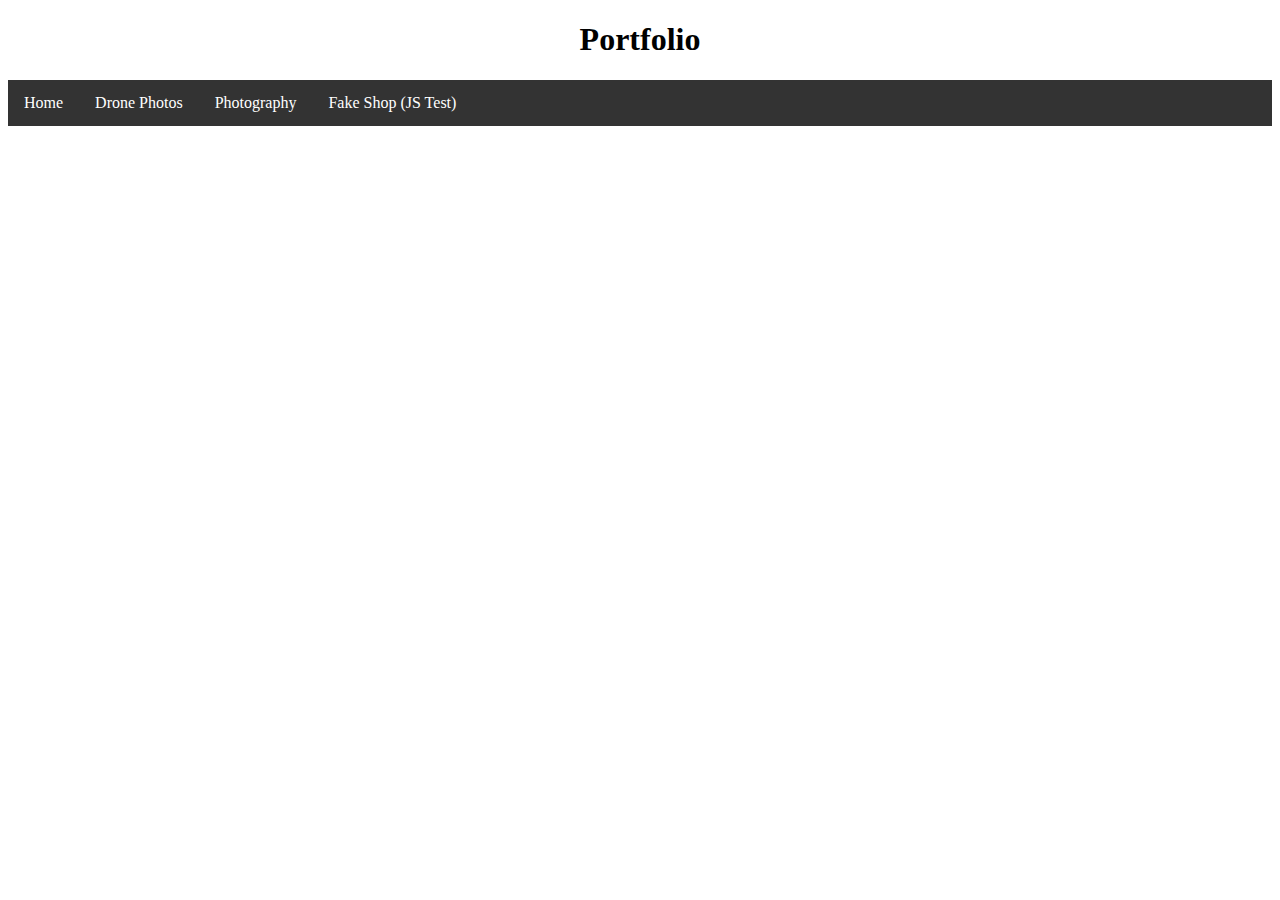
<file: index.html>
<!DOCTYPE html>
<html lang="en">
<head>
    <meta charset="UTF-8">
    <title>Portfolio</title>
</head>
<body>
<h1>Portfolio</h1>
<!--StyleSheet loading-->
<link rel="stylesheet" href="StyleSheet.css">
<ul>
    <li><a href="index.html">Home</a></li>
    <li><a href="Drone.html">Drone Photos</a></li>
    <li><a href="Photography.html">Photography</a></li>
    <li><a href="FakeShop.html">Fake Shop (JS Test)</a></li>
</ul>
</body>
</html>
</file>
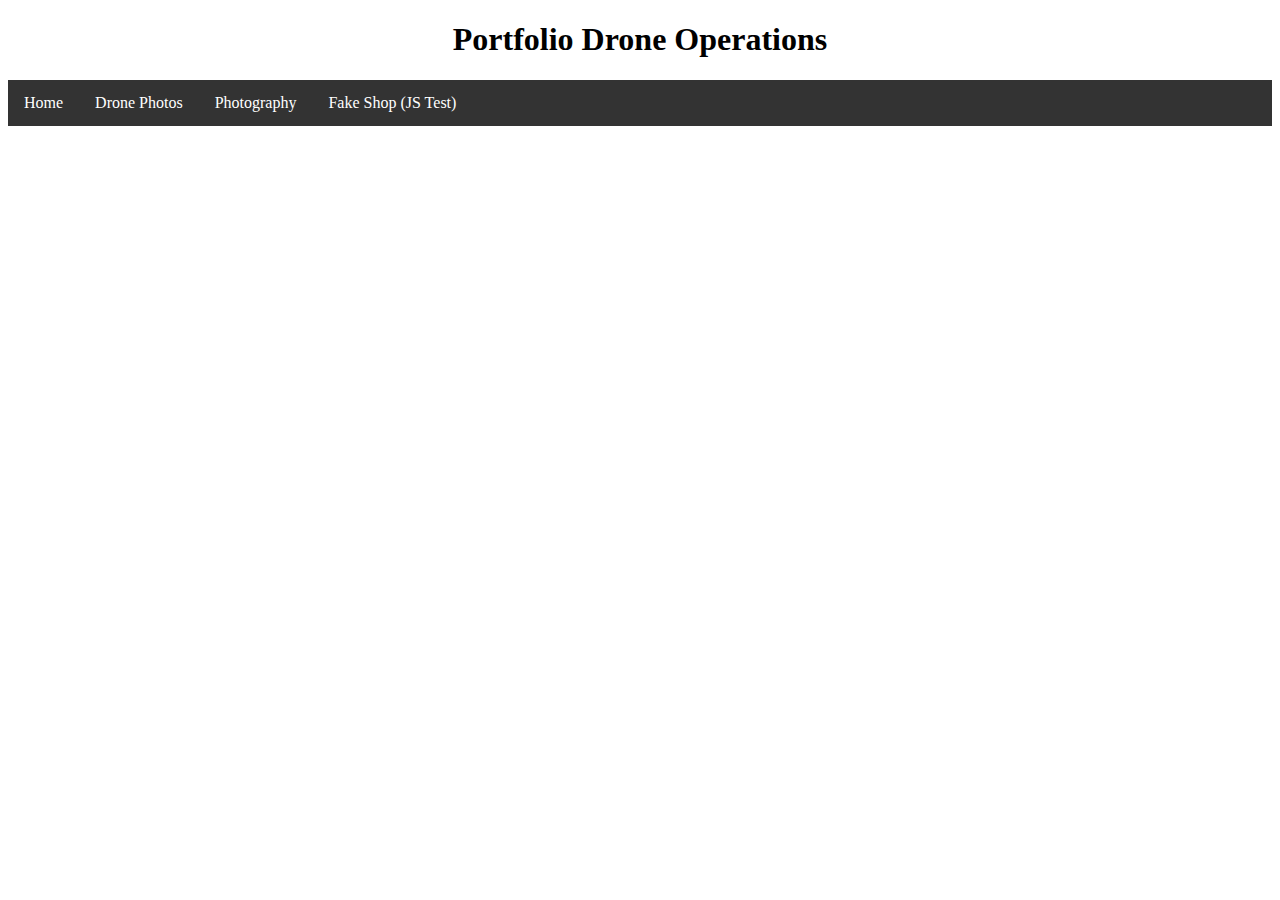
<file: Drone.html>
<!DOCTYPE html>
<html lang="en">
<head>
    <meta charset="UTF-8">
    <title>Portfolio Drone Operations</title>
</head>
<body>
<h1>Portfolio Drone Operations</h1>
<!--StyleSheet loading-->
<link rel="stylesheet" href="StyleSheet.css">
<ul>
    <li><a href="index.html">Home</a></li>
    <li><a href="Drone.html">Drone Photos</a></li>
    <li><a href="Photography.html">Photography</a></li>
    <li><a href="FakeShop.html">Fake Shop (JS Test)</a></li>
</ul>
</body>
</html>
</file>
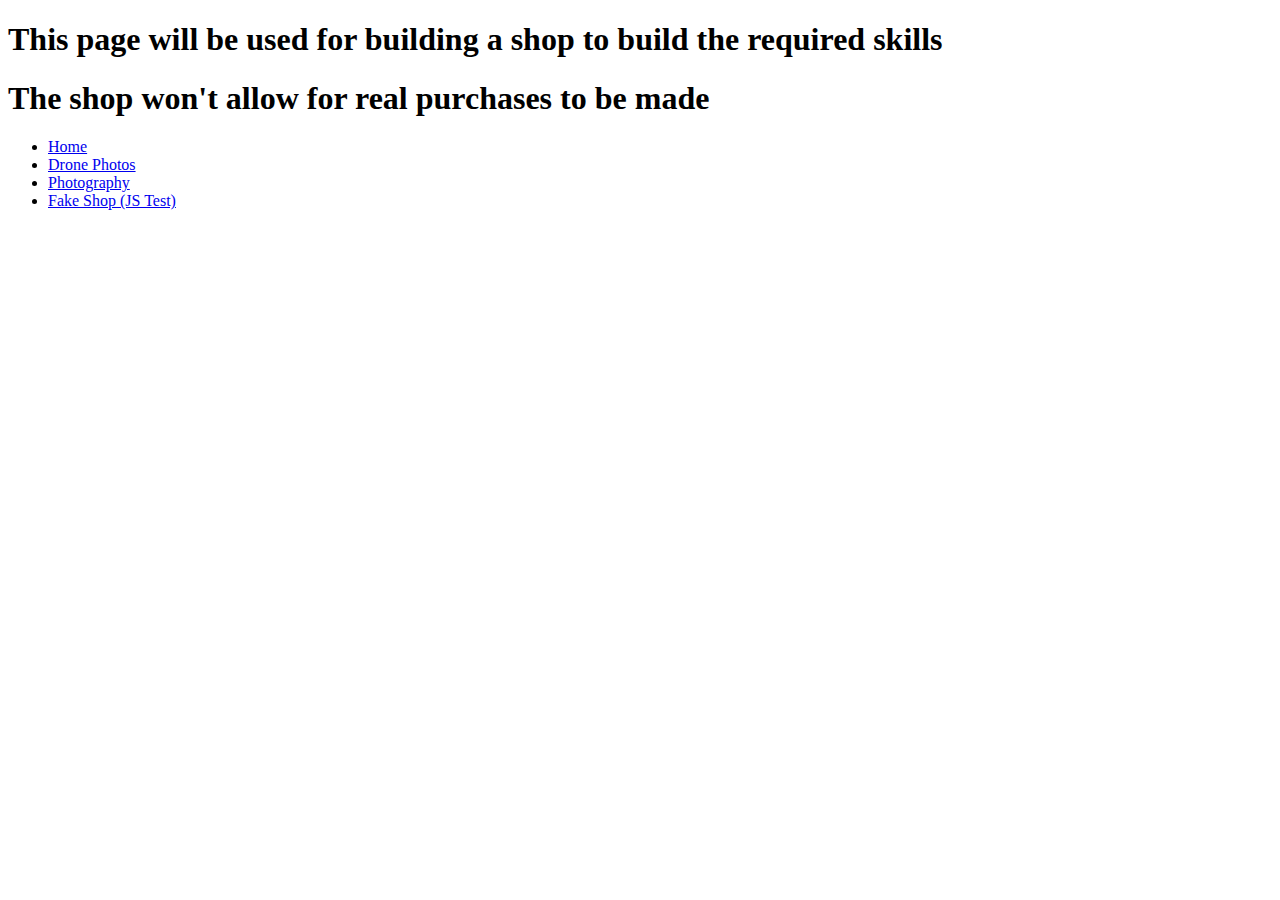
<file: FakeShop.html>
<!DOCTYPE html>
<html lang="en">
<head>
    <meta charset="UTF-8">
    <title>Fake Shop</title>
</head>
<body>
<h1>This page will be used for building a shop to build the required skills</h1>
<h1>The shop won't allow for real purchases to be made</h1>
<!--possibly add in the ability to make fake purchases-->
<ul>
    <li><a href=index.html">Home</a></li>
    <li><a href="Drone.html">Drone Photos</a></li>
    <li><a href="Photography.html">Photography</a> </li>
    <li><a href="FakeShop.html">Fake Shop (JS Test)</a> </li>
</ul>
</body>
</html>
</file>
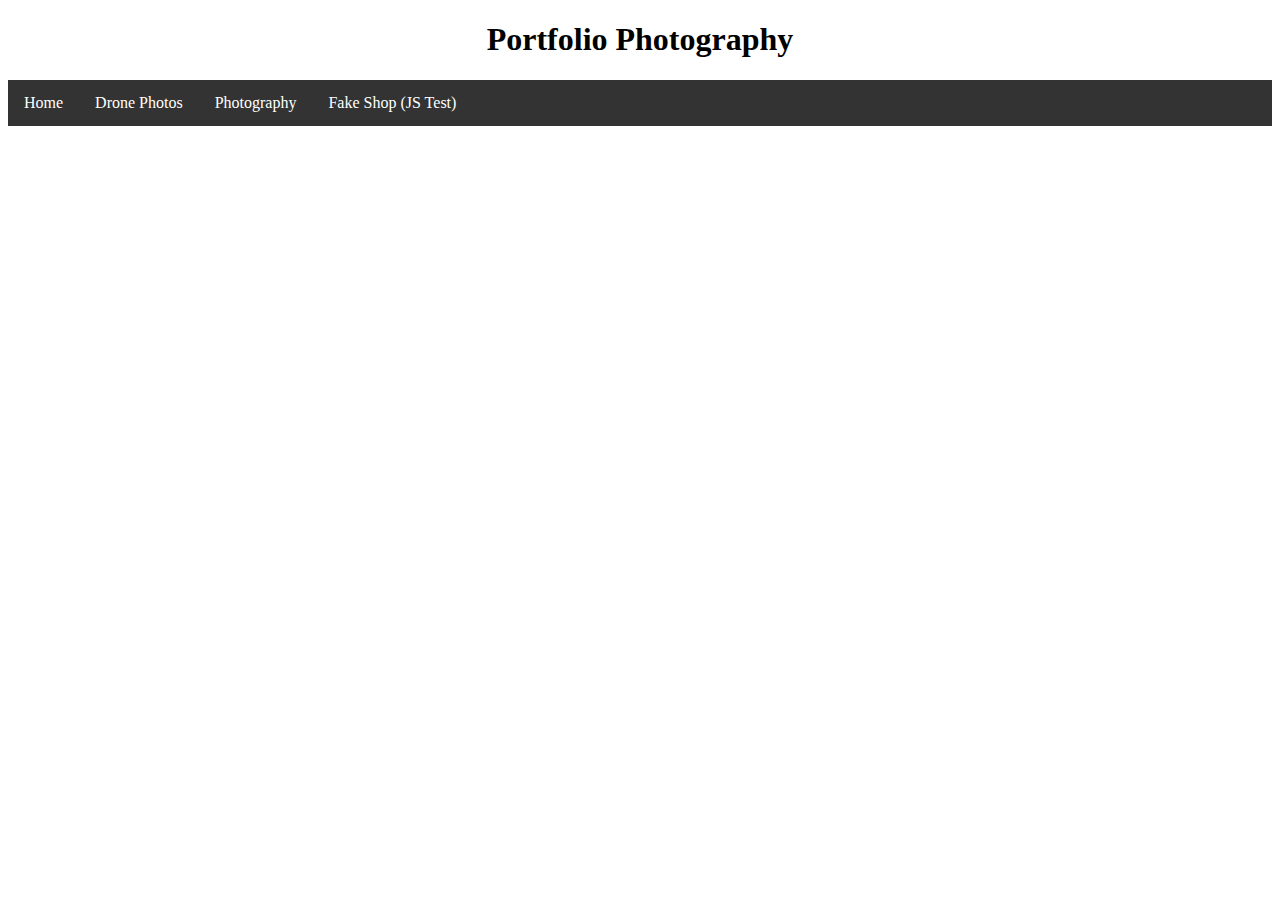
<file: Photography.html>
<!DOCTYPE html>
<html lang="en">
<head>
    <meta charset="UTF-8">
    <title>Photography</title>
</head>
<body>
<h1>Portfolio Photography</h1>
<!--StyleSheet loading-->
<link rel="stylesheet" href="StyleSheet.css">
<ul>
    <li><a href="index.html">Home</a></li>
    <li><a href="Drone.html">Drone Photos</a></li>
    <li><a href="Photography.html">Photography</a></li>
    <li><a href="FakeShop.html">Fake Shop (JS Test)</a></li>
</ul>
</body>
</html>
</file>
<file: StyleSheet.css>
h1 {
    text-align: center;
    font-family: "Times New Roman", sans-serif;
    font-weight: bold;
}
ul {
    list-style-type: none;
    margin: 0;
    padding: 0;
    overflow: hidden;
    background-color: #333;
}
li {
    float: left;
}
li a {
    display: block;
    color: white;
    text-align: center;
    padding: 14px 16px;
    text-decoration: none;
}
li a:hover {
    background-color: #111;
}
</file>
